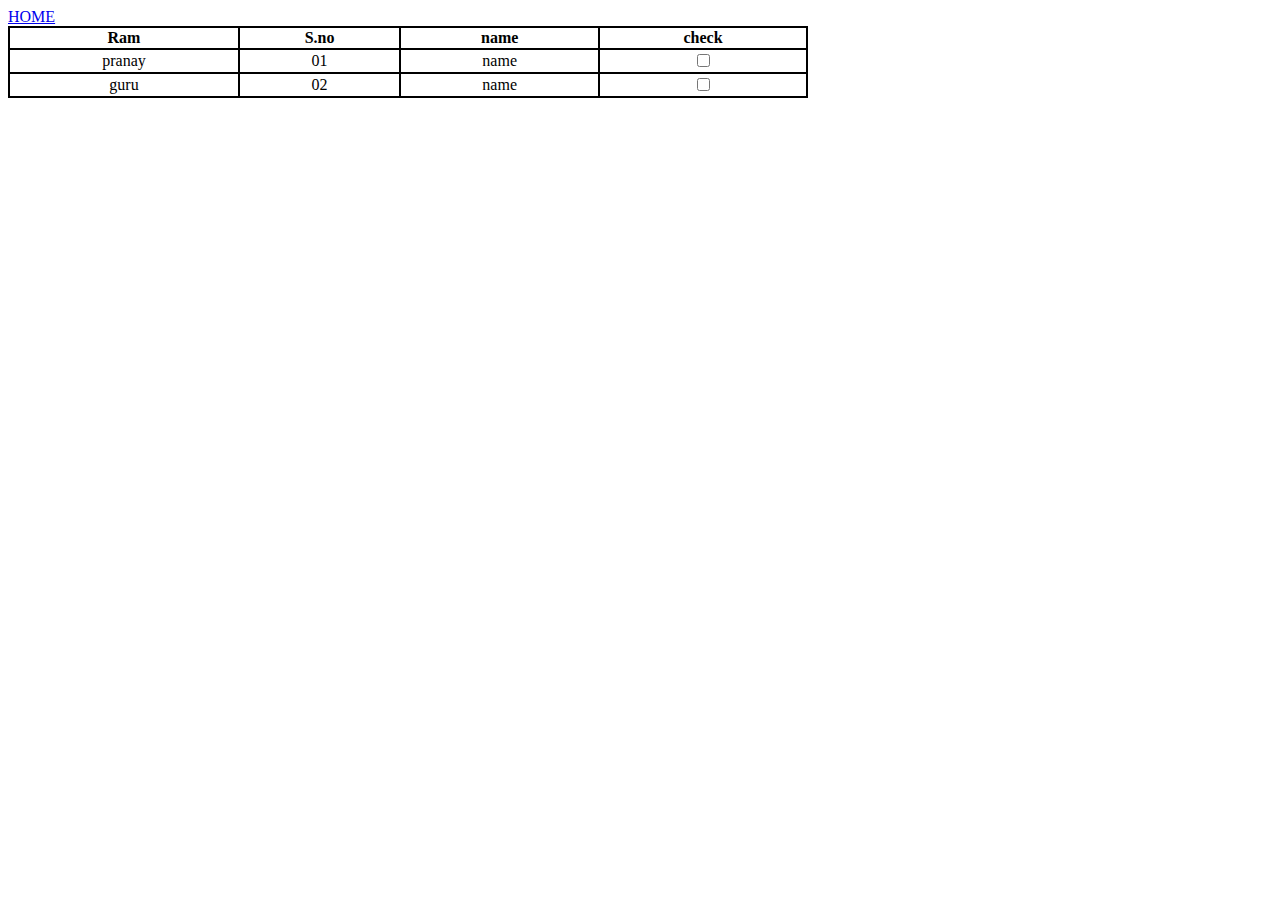
<file: lists.html>
<!DOCTYPE html>
<html lang="en">
<head>
   <meta charset="UTF-8">
   <meta http-equiv="X-UA-Compatible" content="IE=edge">
   <meta name="viewport" content="width=device-width, initial-scale=1.0">
   <title>Document</title>
</head>
<body>
   <a href="index.html">HOME</a>
   <table bgcolor="black" width="800">
      <tr bgcolor="white">
         <th>Ram</th>
      <th>S.no</th>
      <th>name</th>
      <th>check</th>
      </tr>
      <tr align="center" bgcolor="white">
         <td>pranay</td>
         <td>01</td>
         <td>name</td>
         <td><input type="checkbox" name="" /></td>
      </tr>
      <tr align="center" bgcolor="white">
         <td>guru</td>
         <td>02</td>
         <td>name</td>
         <td><input type="checkbox" name=""/></td>
      </tr>
   </table>
</body>
</html>
</file>
